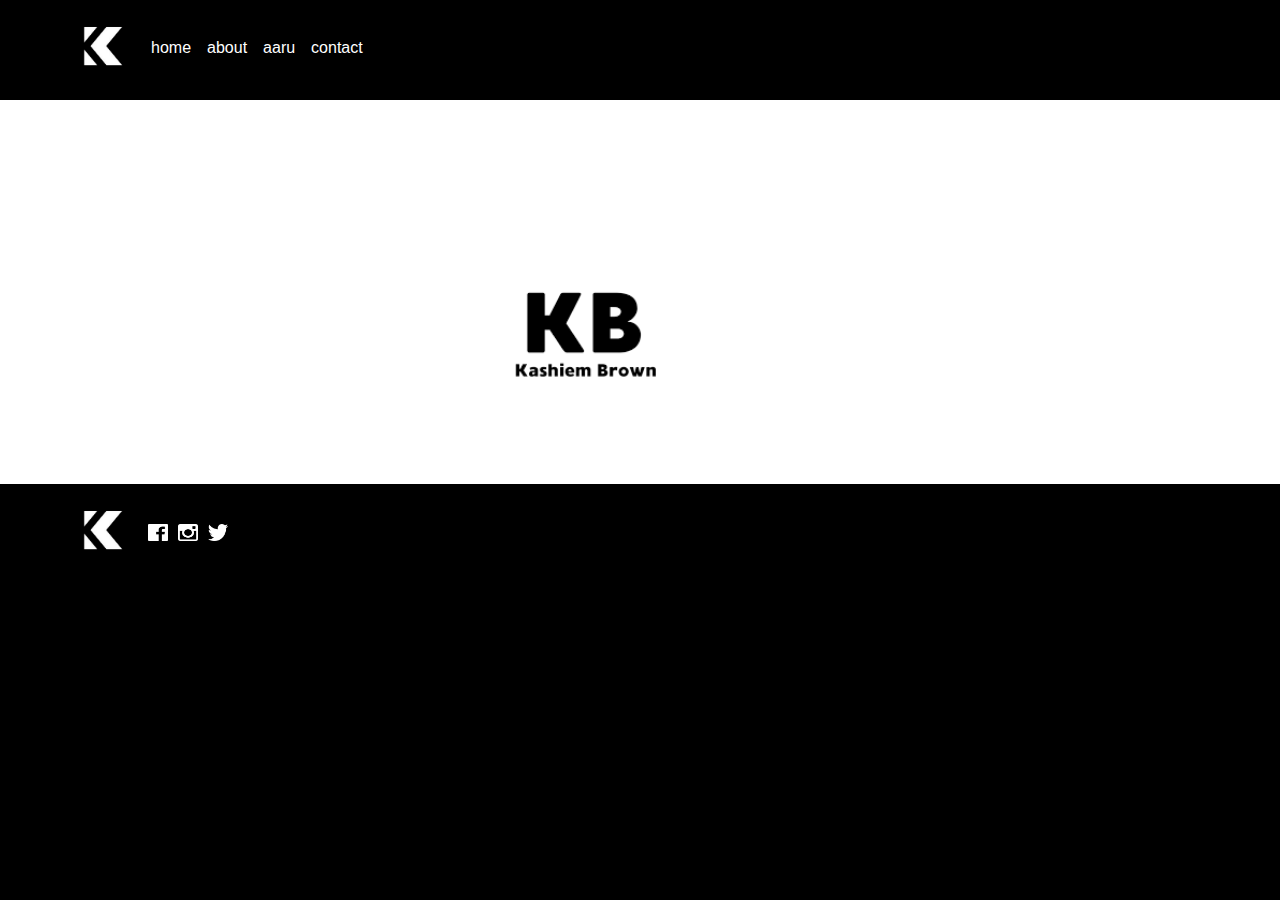
<file: pages/about.html>
<!DOCTYPE html>
<html>
	<head>
		<meta name="viewport" content="width=device-width,
			initial-scale=1, shrink-to-fit=no" />
			<link rel="stylesheet"
			href="https://maxcdn.bootstrapcdn.com/bootstrap/4.0.0-beta/css/boots
			trap.min.css" />
			<link rel="stylesheet" type="text/css" href="../css/styles.css">
		<title>
			KPortfolio
		</title>
	</head>
	
	
	<header class="navbar navbar-expand navbar-dark flex-column flex-md-row bd-navbar">

			<img class="logok" src="../assets/logok.png" id="top"></a>
			  <div class="navbar-nav-scroll">
				
				<ul class="navbar-nav bd-navbar-nav flex-row">

				  <li class="nav-item">
					<a class="nav-link active" href="../index.html"><h6>home</h6></a>
				  </li>

				  <li class="nav-item">
					<a class="nav-link active" href="about.html"><h6>about</h6></a>
				  </li>
				  
				  <li class="nav-item">
					<a class="nav-link active" href="aaru/aaru.html"><h6>aaru</h6></a>
				  </li>
				  
				  <li class="nav-item">
					<a class="nav-link active" href="contact.html"><h6>contact</h6></a>
				  </li>
				</ul>  
				
			  </div>
			  

	</header>
	
	<body>

		<div class="container-fluid white">
			<div class="row space"></div>
			<div class="row">
				<div style="margin: auto;"><img class="placeholder" src="../assets/kb.png"></div>
				<div class="col-1"></div>
			</div>
		</div>
	</body>
	
	<div style="clear:both;"></div>

	<footer class="navbar navbar-expand navbar-dark flex-column flex-md-row bd-navbar">
			
			<a href="#top"><img class="logok" src="../assets/logok.png"></a>
			 <div class="navbar-nav-scroll">
				
				<ul class="navbar-nav bd-navbar-nav flex-row">

				 	<li class="nav-item2">
						<a href="https://facebook.com/bigmaninthecity/"><img class="socialbutton" src="../assets/facebook.png"></a>
					</li>
					
					<li class="nav-item2">
					  <a href="https://www.instagram.com/bigmaninthecity/"><img class="socialbutton" src="../assets/instagram.png"></a>
					</li>
					  
					<li class="nav-item2">
					  <a href="https://twitter.com/bigmaninthecity"><img class="socialbutton" src="../assets/twitter.png"></a>
					</li>

				</ul>  
				
			 </div>

	</footer>

	
</html>
</file>
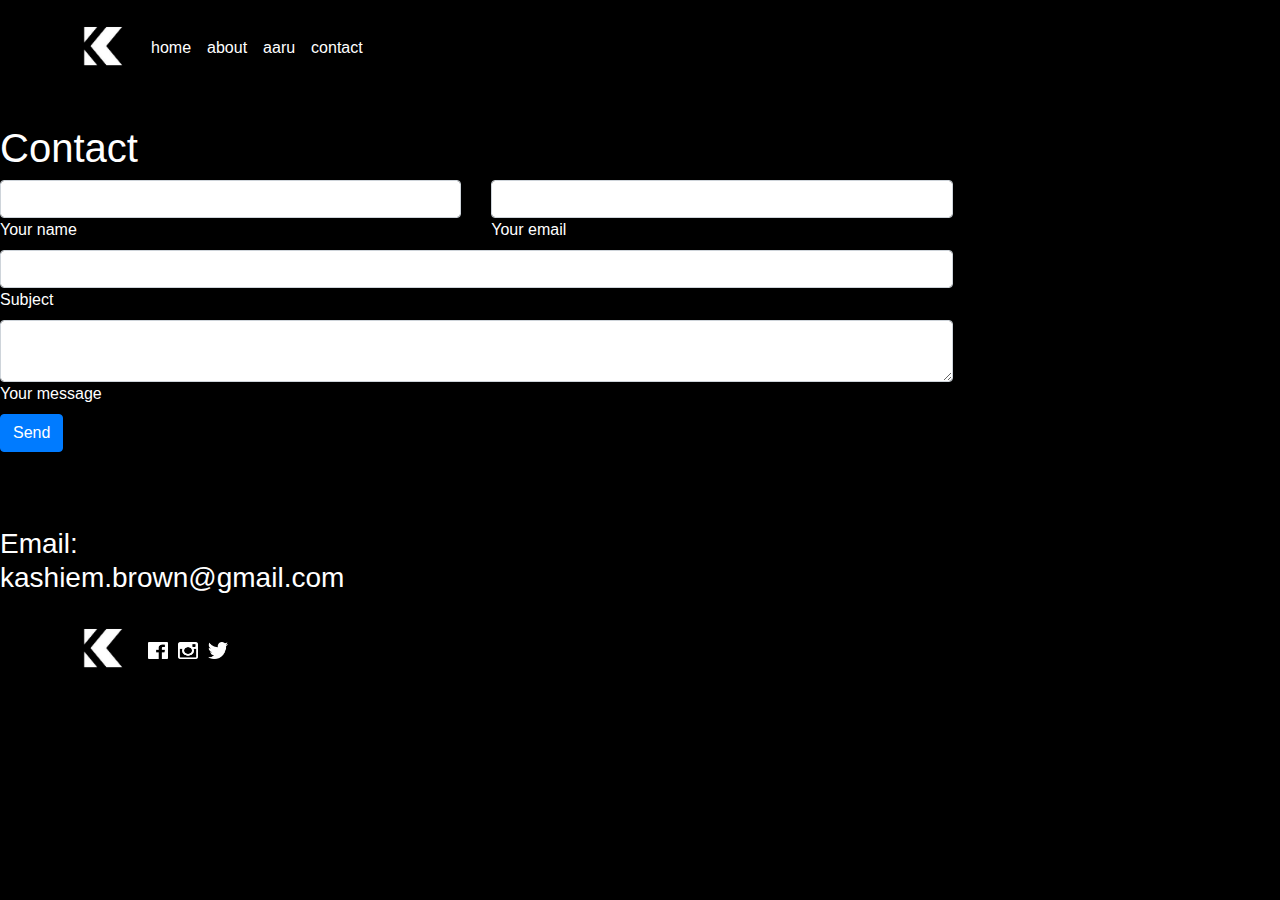
<file: pages/contact.html>
<!DOCTYPE html>
<html>
	<head>
		<meta name="viewport" content="width=device-width,
			initial-scale=1, shrink-to-fit=no" />
			<link rel="stylesheet"
			href="https://maxcdn.bootstrapcdn.com/bootstrap/4.0.0-beta/css/boots
			trap.min.css" />
			<link rel="stylesheet" type="text/css" href="../css/styles.css">
		<title>
			KPortfolio
		</title>
	</head>
	
	
	<header class="navbar navbar-expand navbar-dark flex-column flex-md-row bd-navbar">
				
			<img class="logok" src="../assets/logok.png" id="top"></a>
			  <div class="navbar-nav-scroll">
				
				<ul class="navbar-nav bd-navbar-nav flex-row">

				  <li class="nav-item">
					<a class="nav-link active" href="../index.html"><h6>home</h6></a>
				  </li>

				  <li class="nav-item">
					<a class="nav-link active" href="about.html"><h6>about</h6></a>
				  </li>
				  
				  <li class="nav-item">
					<a class="nav-link active" href="aaru/aaru.html"><h6>aaru</h6></a>
				  </li>
				  
				  <li class="nav-item">
					<a class="nav-link active" href="contact.html"><h6>contact</h6></a>
				  </li>
				</ul>  
				
			  </div>
			  

	</header>
	
	<body>

	<section class="section">

    <!--Section heading-->
    <h2 style="text-decoration:none;color:#FFFFFF" class="section-heading h1 pt-4">Contact</h2>
    <!--Section description-->
   

    <div style="text-decoration:none;color:#FFFFFF" class="row">

        <!--Grid column-->
        <div class="col-md-8 col-xl-9">
            <form id="contact-form" name="contact-form" action="mail.php" method="POST">

                <!--Grid row-->
                <div class="row">

                    <!--Grid column-->
                    <div class="col-md-6">
                        <div class="md-form">
                            <input type="text" id="name" name="name" class="form-control">
                            <label for="name" class="">Your name</label>
                        </div>
                    </div>
                    <!--Grid column-->

                    <!--Grid column-->
                    <div class="col-md-6">
                        <div class="md-form">
                            <input type="text" id="email" name="email" class="form-control">
                            <label for="email" class="">Your email</label>
                        </div>
                    </div>
                    <!--Grid column-->

                </div>
                <!--Grid row-->

                <!--Grid row-->
                <div class="row">
                    <div class="col-md-12">
                        <div class="md-form">
                            <input type="text" id="subject" name="subject" class="form-control">
                            <label for="subject" class="">Subject</label>
                        </div>
                    </div>
                </div>
                <!--Grid row-->

                <!--Grid row-->
                <div class="row">

                    <!--Grid column-->
                    <div class="col-md-12">

                        <div class="md-form">
                            <textarea type="text" id="message" name="message" rows="2" class="form-control md-textarea"></textarea>
                            <label for="message">Your message</label>
                        </div>

                    </div>
                </div>
                <!--Grid row-->

            </form>

            <div class="center-on-small-only">
                <a class="btn btn-primary" onclick="document.getElementById('contact-form').submit();">Send</a>
            </div>
            <div class="status"></div>
        </div>
        <!--Grid column-->

        <!--Grid column-->
        <div class="row space" ></div>

        <div class="col-md-4 col-xl-3">

           
                    <h3>Email: kashiem.brown@gmail.com</h3>
                
            
        </div>
        <!--Grid column-->

    </div>

</section>
<!--Section: Contact v.2-->
	</body>
	
		<footer class=".container navbar navbar-expand navbar-dark flex-column flex-md-row bd-navbar">
			
			<a href="#top"><img class="logok" src="../assets/logok.png"></a>
			 <div class="navbar-nav-scroll">
				
				<ul class="navbar-nav bd-navbar-nav flex-row">

				 	<li class="nav-item2">
						<a href="https://facebook.com/bigmaninthecity/"><img class="socialbutton" src="../assets/facebook.png"></a>
					</li>
					
					<li class="nav-item2">
					  <a href="https://www.instagram.com/bigmaninthecity/"><img class="socialbutton" src="../assets/instagram.png"></a>
					</li>
					  
					<li class="nav-item2">
					  <a href="https://twitter.com/bigmaninthecity"><img class="socialbutton" src="../assets/twitter.png"></a>
					</li>

				</ul>  
				
			  </div>

		</footer>

	
</html>
</file>
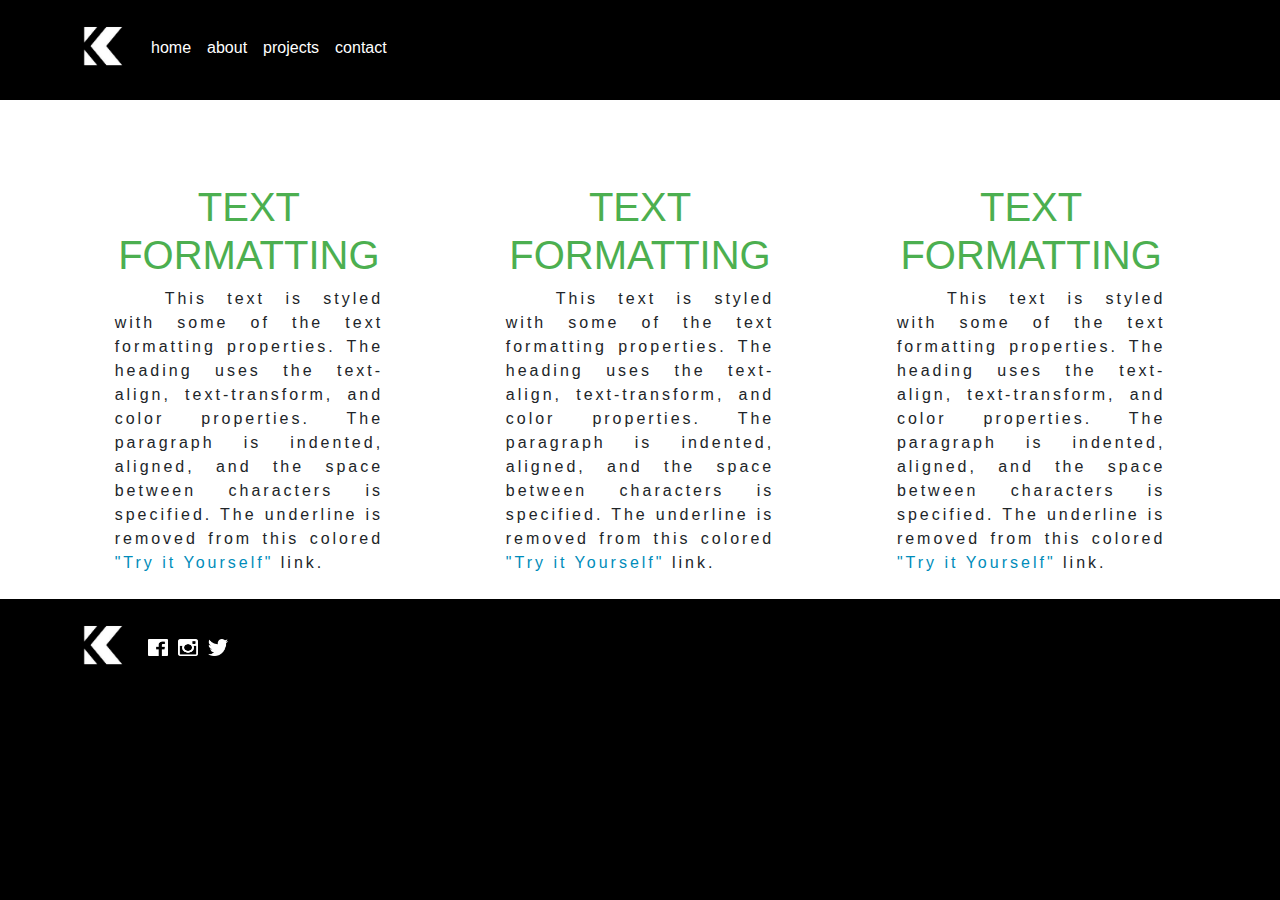
<file: pages/projects.html>
<!DOCTYPE html>
<html>
	<head>
		<meta name="viewport" content="width=device-width,
			initial-scale=1, shrink-to-fit=no" />
			<link rel="stylesheet"
			href="https://maxcdn.bootstrapcdn.com/bootstrap/4.0.0-beta/css/boots
			trap.min.css" />
			<link rel="stylesheet" type="text/css" href="../css/styles.css">
		<title>
			KPortfolio
		</title>
	</head>
	
	
	<header class="navbar navbar-expand navbar-dark flex-column flex-md-row bd-navbar">
				
			<img class="logok" src="../assets/logok.png" id="top"></a>
			  <div class="navbar-nav-scroll">
				
				<ul class="navbar-nav bd-navbar-nav flex-row">

				  <li class="nav-item">
					<a class="nav-link active" href="../index.html"><h6>home</h6></a>
				  </li>

				  <li class="nav-item">
					<a class="nav-link active" href="about.html"><h6>about</h6></a>
				  </li>
				  
				  <li class="nav-item">
					<a class="nav-link active" href="projects.html"><h6>projects</h6></a>
				  </li>
				  
				  <li class="nav-item">
					<a class="nav-link active" href="contact.html"><h6>contact</h6></a>
				  </li>
				</ul>  
				
			  </div>
			  

	</header>
	
	<body>

		<div class="container-fluid white">
			<div>
					<div class="row space"></div>
					<div class="row">
						<div class="col-1"></div>
						<div class="col" style="margin: auto;border:0px solid gray;padding:8px;">
								<h1 style="text-align:center;text-transform:uppercase;color:#4CAF50;">text formatting</h1>
								<p style="text-indent:50px;text-align:justify;letter-spacing:3px;">
									This text is styled with some of the text formatting properties. The heading uses the text-align, text-transform, and color properties. The paragraph is indented, aligned, and the space between characters is specified. The underline is removed from this colored 
									<a style="text-decoration:none;color:#008CBA;" target="_blank" href="tryit.asp?filename=trycss_text">&quot;Try it Yourself&quot;</a> link.
								</p>
						</div>

						<div class="col-1"></div>

						<div class="col" style="margin: auto;border:0px solid gray;padding:8px;">
								<h1 style="text-align:center;text-transform:uppercase;color:#4CAF50;">text formatting</h1>
								<p style="text-indent:50px;text-align:justify;letter-spacing:3px;">
									This text is styled with some of the text formatting properties. The heading uses the text-align, text-transform, and color properties. The paragraph is indented, aligned, and the space between characters is specified. The underline is removed from this colored 
									<a style="text-decoration:none;color:#008CBA;" target="_blank" href="tryit.asp?filename=trycss_text">&quot;Try it Yourself&quot;</a> link.
								</p>
						</div>
						
						<div class="col-1"></div>

						<div class="col" style="margin: auto;border:0px solid gray;padding:8px;">
								<h1 style="text-align:center;text-transform:uppercase;color:#4CAF50;">text formatting</h1>
								<p style="text-indent:50px;text-align:justify;letter-spacing:3px;">
									This text is styled with some of the text formatting properties. The heading uses the text-align, text-transform, and color properties. The paragraph is indented, aligned, and the space between characters is specified. The underline is removed from this colored 
									<a style="text-decoration:none;color:#008CBA;" target="_blank" href="tryit.asp?filename=trycss_text">&quot;Try it Yourself&quot;</a> link.
								</p>
						</div>


						<div class="col-1"></div>
					</div>
			</div>
		</div>
			

	</body>

		<footer class=".container navbar navbar-expand navbar-dark flex-column flex-md-row bd-navbar">
			
			<a href="#top"><img class="logok" src="../assets/logok.png"></a>
			 <div class="navbar-nav-scroll">
				
				<ul class="navbar-nav bd-navbar-nav flex-row">

				 	<li class="nav-item2">
						<a href="https://facebook.com/bigmaninthecity/"><img class="socialbutton" src="../assets/facebook.png"></a>
					</li>
					
					<li class="nav-item2">
					  <a href="https://www.instagram.com/bigmaninthecity/"><img class="socialbutton" src="../assets/instagram.png"></a>
					</li>
					  
					<li class="nav-item2">
					  <a href="https://twitter.com/bigmaninthecity"><img class="socialbutton" src="../assets/twitter.png"></a>
					</li>

				</ul>  
				
			  </div>

		</footer>
</html>
</file>
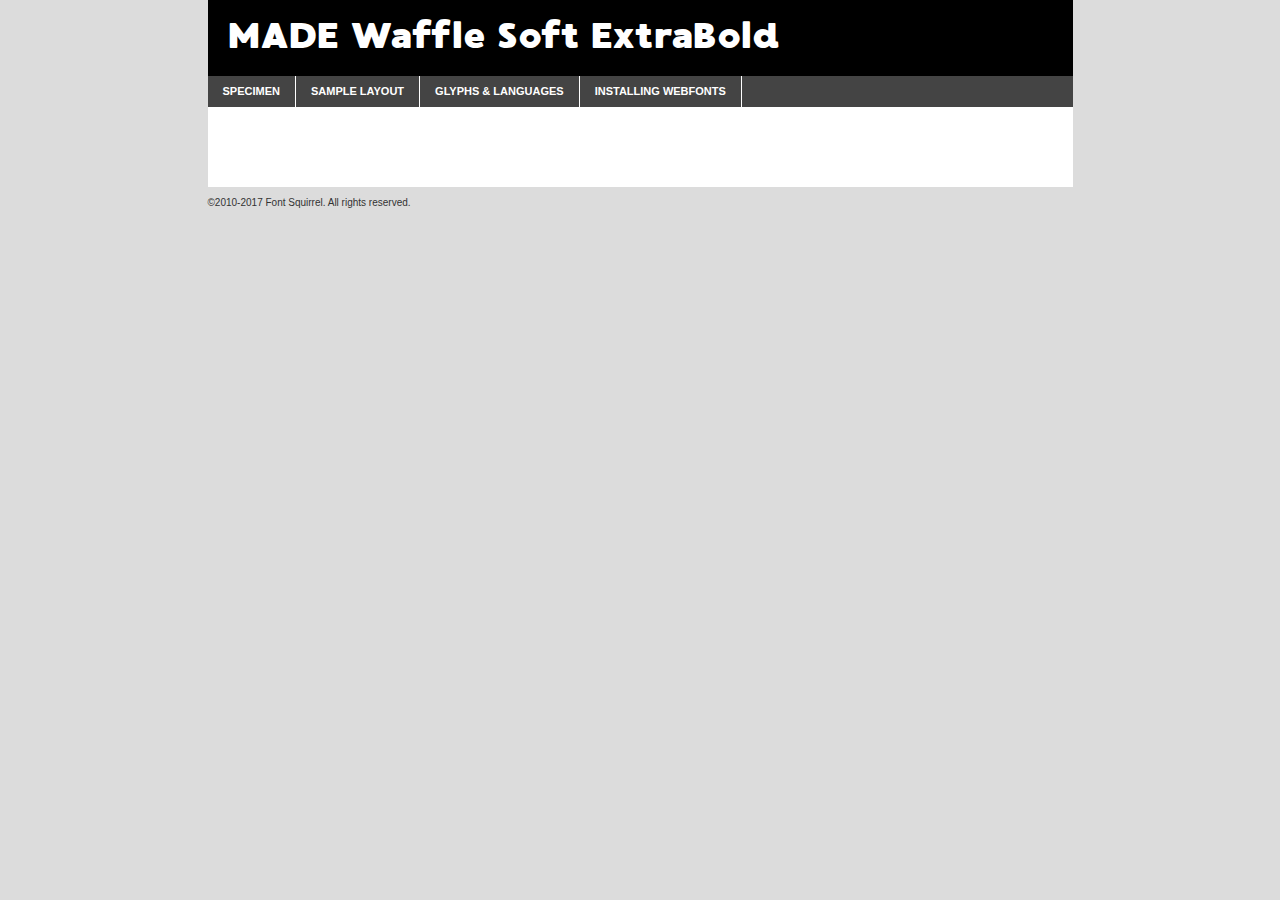
<file: pages/aaru/Fonts/made_waffle_soft-demo.html>
<!DOCTYPE html PUBLIC "-//W3C//DTD XHTML 1.0 Transitional//EN"
	"http://www.w3.org/TR/xhtml1/DTD/xhtml1-transitional.dtd">

<html xmlns="http://www.w3.org/1999/xhtml" xml:lang="en" lang="en">
<head>
	<meta http-equiv="Content-Type" content="text/html; charset=utf-8" />
	<script src="http://ajax.googleapis.com/ajax/libs/jquery/1.7.2/jquery.min.js" type="text/javascript" charset="utf-8"></script>
	<script type="text/javascript">
	(function($){$.fn.easyTabs=function(option){var param=jQuery.extend({fadeSpeed:"fast",defaultContent:1,activeClass:'active'},option);$(this).each(function(){var thisId="#"+this.id;if(param.defaultContent==''){param.defaultContent=1;}
	if(typeof param.defaultContent=="number")
	{var defaultTab=$(thisId+" .tabs li:eq("+(param.defaultContent-1)+") a").attr('href').substr(1);}else{var defaultTab=param.defaultContent;}
	$(thisId+" .tabs li a").each(function(){var tabToHide=$(this).attr('href').substr(1);$("#"+tabToHide).addClass('easytabs-tab-content');});hideAll();changeContent(defaultTab);function hideAll(){$(thisId+" .easytabs-tab-content").hide();}
	function changeContent(tabId){hideAll();$(thisId+" .tabs li").removeClass(param.activeClass);$(thisId+" .tabs li a[href=#"+tabId+"]").closest('li').addClass(param.activeClass);if(param.fadeSpeed!="none")
	{$(thisId+" #"+tabId).fadeIn(param.fadeSpeed);}else{$(thisId+" #"+tabId).show();}}
	$(thisId+" .tabs li").click(function(){var tabId=$(this).find('a').attr('href').substr(1);changeContent(tabId);return false;});});}})(jQuery);
	</script>
	<link rel="stylesheet" href="specimen_files/specimen_stylesheet.css" type="text/css" charset="utf-8" />
	<link rel="stylesheet" href="stylesheet.css" type="text/css" charset="utf-8" />

	<style type="text/css">
					body{
				font-family: 'made_waffle_softextrabold';
							}
		</style>

	<title>MADE Waffle Soft ExtraBold Specimen</title>
	
	
	<script type="text/javascript" charset="utf-8">
		$(document).ready(function() {
			$('#container').easyTabs({defaultContent:1});
		});
	</script>
</head>

<body>
<div id="container">
	<div id="header">
		MADE Waffle Soft ExtraBold	</div>
	<ul class="tabs">
		<li><a href="#specimen">Specimen</a></li>
		<li><a href="#layout">Sample Layout</a></li>
				<li><a href="#glyphs">Glyphs &amp; Languages</a></li>
		<li><a href="#installing">Installing Webfonts</a></li>
		
	</ul>
	
	<div id="main_content">

		
			<div id="specimen">
		
				<div class="section">
					<div class="grid12 firstcol">
						<div class="huge">AaBb</div>
					</div>
				</div>
		
				<div class="section">
					<div class="glyph_range">A&#x200B;B&#x200b;C&#x200b;D&#x200b;E&#x200b;F&#x200b;G&#x200b;H&#x200b;I&#x200b;J&#x200b;K&#x200b;L&#x200b;M&#x200b;N&#x200b;O&#x200b;P&#x200b;Q&#x200b;R&#x200b;S&#x200b;T&#x200b;U&#x200b;V&#x200b;W&#x200b;X&#x200b;Y&#x200b;Z&#x200b;a&#x200b;b&#x200b;c&#x200b;d&#x200b;e&#x200b;f&#x200b;g&#x200b;h&#x200b;i&#x200b;j&#x200b;k&#x200b;l&#x200b;m&#x200b;n&#x200b;o&#x200b;p&#x200b;q&#x200b;r&#x200b;s&#x200b;t&#x200b;u&#x200b;v&#x200b;w&#x200b;x&#x200b;y&#x200b;z&#x200b;1&#x200b;2&#x200b;3&#x200b;4&#x200b;5&#x200b;6&#x200b;7&#x200b;8&#x200b;9&#x200b;0&#x200b;&amp;&#x200b;.&#x200b;,&#x200b;?&#x200b;!&#x200b;&#64;&#x200b;(&#x200b;)&#x200b;#&#x200b;$&#x200b;%&#x200b;*&#x200b;+&#x200b;-&#x200b;=&#x200b;:&#x200b;;</div>
				</div>
				<div class="section">
					<div class="grid12 firstcol">
						<table class="sample_table">
							<tr><td>10</td><td class="size10">abcdefghijklmnopqrstuvwxyzABCDEFGHIJKLMNOPQRSTUVWXYZ0123456789abcdefghijklmnopqrstuvwxyzABCDEFGHIJKLMNOPQRSTUVWXYZ0123456789abcdefghijklmnopqrstuvwxyzABCDEFGHIJKLMNOPQRSTUVWXYZ</td></tr>
							<tr><td>11</td><td class="size11">abcdefghijklmnopqrstuvwxyzABCDEFGHIJKLMNOPQRSTUVWXYZ0123456789abcdefghijklmnopqrstuvwxyzABCDEFGHIJKLMNOPQRSTUVWXYZ0123456789abcdefghijklmnopqrstuvwxyzABCDEFGHIJKLMNOPQRSTUVWXYZ</td></tr>
							<tr><td>12</td><td class="size12">abcdefghijklmnopqrstuvwxyzABCDEFGHIJKLMNOPQRSTUVWXYZ0123456789abcdefghijklmnopqrstuvwxyzABCDEFGHIJKLMNOPQRSTUVWXYZ0123456789abcdefghijklmnopqrstuvwxyzABCDEFGHIJKLMNOPQRSTUVWXYZ</td></tr>
							<tr><td>13</td><td class="size13">abcdefghijklmnopqrstuvwxyzABCDEFGHIJKLMNOPQRSTUVWXYZ0123456789abcdefghijklmnopqrstuvwxyzABCDEFGHIJKLMNOPQRSTUVWXYZ0123456789abcdefghijklmnopqrstuvwxyzABCDEFGHIJKLMNOPQRSTUVWXYZ</td></tr>
							<tr><td>14</td><td class="size14">abcdefghijklmnopqrstuvwxyzABCDEFGHIJKLMNOPQRSTUVWXYZ0123456789abcdefghijklmnopqrstuvwxyzABCDEFGHIJKLMNOPQRSTUVWXYZ0123456789abcdefghijklmnopqrstuvwxyzABCDEFGHIJKLMNOPQRSTUVWXYZ</td></tr>
							<tr><td>16</td><td class="size16">abcdefghijklmnopqrstuvwxyzABCDEFGHIJKLMNOPQRSTUVWXYZ0123456789abcdefghijklmnopqrstuvwxyzABCDEFGHIJKLMNOPQRSTUVWXYZ</td></tr>
							<tr><td>18</td><td class="size18">abcdefghijklmnopqrstuvwxyzABCDEFGHIJKLMNOPQRSTUVWXYZ0123456789abcdefghijklmnopqrstuvwxyzABCDEFGHIJKLMNOPQRSTUVWXYZ</td></tr>
							<tr><td>20</td><td class="size20">abcdefghijklmnopqrstuvwxyzABCDEFGHIJKLMNOPQRSTUVWXYZ0123456789abcdefghijklmnopqrstuvwxyzABCDEFGHIJKLMNOPQRSTUVWXYZ</td></tr>
							<tr><td>24</td><td class="size24">abcdefghijklmnopqrstuvwxyzABCDEFGHIJKLMNOPQRSTUVWXYZ0123456789abcdefghijklmnopqrstuvwxyzABCDEFGHIJKLMNOPQRSTUVWXYZ</td></tr>
							<tr><td>30</td><td class="size30">abcdefghijklmnopqrstuvwxyzABCDEFGHIJKLMNOPQRSTUVWXYZ0123456789abcdefghijklmnopqrstuvwxyzABCDEFGHIJKLMNOPQRSTUVWXYZ</td></tr>
							<tr><td>36</td><td class="size36">abcdefghijklmnopqrstuvwxyzABCDEFGHIJKLMNOPQRSTUVWXYZ0123456789abcdefghijklmnopqrstuvwxyzABCDEFGHIJKLMNOPQRSTUVWXYZ</td></tr>
							<tr><td>48</td><td class="size48">abcdefghijklmnopqrstuvwxyzABCDEFGHIJKLMNOPQRSTUVWXYZ0123456789abcdefghijklmnopqrstuvwxyzABCDEFGHIJKLMNOPQRSTUVWXYZ</td></tr>
							<tr><td>60</td><td class="size60">abcdefghijklmnopqrstuvwxyzABCDEFGHIJKLMNOPQRSTUVWXYZ0123456789abcdefghijklmnopqrstuvwxyzABCDEFGHIJKLMNOPQRSTUVWXYZ</td></tr>
							<tr><td>72</td><td class="size72">abcdefghijklmnopqrstuvwxyzABCDEFGHIJKLMNOPQRSTUVWXYZ0123456789abcdefghijklmnopqrstuvwxyzABCDEFGHIJKLMNOPQRSTUVWXYZ</td></tr>
							<tr><td>90</td><td class="size90">abcdefghijklmnopqrstuvwxyzABCDEFGHIJKLMNOPQRSTUVWXYZ0123456789abcdefghijklmnopqrstuvwxyzABCDEFGHIJKLMNOPQRSTUVWXYZ</td></tr>
						</table>
				
					</div>
			
				</div>
		
		
		
								<div class="section" id="bodycomparison">


										<div id="xheight">
				<div class="fontbody">&#x25FC;&#x25FC;&#x25FC;&#x25FC;&#x25FC;&#x25FC;&#x25FC;&#x25FC;&#x25FC;&#x25FC;&#x25FC;&#x25FC;&#x25FC;&#x25FC;&#x25FC;&#x25FC;&#x25FC;&#x25FC;&#x25FC;&#x25FC;&#x25FC;&#x25FC;&#x25FC;&#x25FC;&#x25FC;&#x25FC;&#x25FC;&#x25FC;&#x25FC;&#x25FC;&#x25FC;&#x25FC;&#x25FC;&#x25FC;&#x25FC;&#x25FC;&#x25FC;&#x25FC;&#x25FC;&#x25FC;&#x25FC;&#x25FC;&#x25FC;&#x25FC;&#x25FC;&#x25FC;&#x25FC;&#x25FC;&#x25FC;&#x25FC;&#x25FC;&#x25FC;&#x25FC;&#x25FC;&#x25FC;&#x25FC;&#x25FC;&#x25FC;&#x25FC;&#x25FC;&#x25FC;&#x25FC;&#x25FC;&#x25FC;&#x25FC;&#x25FC;&#x25FC;&#x25FC;&#x25FC;&#x25FC;&#x25FC;&#x25FC;&#x25FC;&#x25FC;&#x25FC;&#x25FC;&#x25FC;&#x25FC;&#x25FC;&#x25FC;&#x25FC;&#x25FC;&#x25FC;&#x25FC;&#x25FC;&#x25FC;&#x25FC;&#x25FC;&#x25FC;&#x25FC;&#x25FC;&#x25FC;&#x25FC;&#x25FC;&#x25FC;&#x25FC;&#x25FC;&#x25FC;&#x25FC;body</div><div class="arialbody">body</div><div class="verdanabody">body</div><div class="georgiabody">body</div></div>
										<div class="fontbody" style="z-index:1">
											body<span>MADE Waffle Soft ExtraBold</span>
										</div>
										<div class="arialbody" style="z-index:1">
											body<span>Arial</span>
										</div>
										<div class="verdanabody" style="z-index:1">
											body<span>Verdana</span>
										</div>
										<div class="georgiabody" style="z-index:1">
											body<span>Georgia</span>
										</div>



								</div>
		
		
				<div class="section psample psample_row1" id="">
					
					<div class="grid2 firstcol">
						<p class="size10"><span>10.</span>Aenean lacinia bibendum nulla sed consectetur. Fusce dapibus, tellus ac cursus commodo, tortor mauris condimentum nibh, ut fermentum massa justo sit amet risus. Nullam id dolor id nibh ultricies vehicula ut id elit. Cum sociis natoque penatibus et magnis dis parturient montes, nascetur ridiculus mus. Nulla vitae elit libero, a pharetra augue.</p>
			
					</div>
					<div class="grid3">
						<p class="size11"><span>11.</span>Aenean lacinia bibendum nulla sed consectetur. Fusce dapibus, tellus ac cursus commodo, tortor mauris condimentum nibh, ut fermentum massa justo sit amet risus. Nullam id dolor id nibh ultricies vehicula ut id elit. Cum sociis natoque penatibus et magnis dis parturient montes, nascetur ridiculus mus. Nulla vitae elit libero, a pharetra augue.</p>
			
					</div>
					<div class="grid3">
						<p class="size12"><span>12.</span>Aenean lacinia bibendum nulla sed consectetur. Fusce dapibus, tellus ac cursus commodo, tortor mauris condimentum nibh, ut fermentum massa justo sit amet risus. Nullam id dolor id nibh ultricies vehicula ut id elit. Cum sociis natoque penatibus et magnis dis parturient montes, nascetur ridiculus mus. Nulla vitae elit libero, a pharetra augue.</p>
			
					</div>
					<div class="grid4">
						<p class="size13"><span>13.</span>Aenean lacinia bibendum nulla sed consectetur. Fusce dapibus, tellus ac cursus commodo, tortor mauris condimentum nibh, ut fermentum massa justo sit amet risus. Nullam id dolor id nibh ultricies vehicula ut id elit. Cum sociis natoque penatibus et magnis dis parturient montes, nascetur ridiculus mus. Nulla vitae elit libero, a pharetra augue.</p>
			
					</div>
					<div class="white_blend"></div>
					
				</div>
				<div class="section psample psample_row2" id="">
					<div class="grid3 firstcol">
						<p class="size14"><span>14.</span>Aenean lacinia bibendum nulla sed consectetur. Fusce dapibus, tellus ac cursus commodo, tortor mauris condimentum nibh, ut fermentum massa justo sit amet risus. Nullam id dolor id nibh ultricies vehicula ut id elit. Cum sociis natoque penatibus et magnis dis parturient montes, nascetur ridiculus mus. Nulla vitae elit libero, a pharetra augue.</p>
			
					</div>
					<div class="grid4">
						<p class="size16"><span>16.</span>Aenean lacinia bibendum nulla sed consectetur. Fusce dapibus, tellus ac cursus commodo, tortor mauris condimentum nibh, ut fermentum massa justo sit amet risus. Nullam id dolor id nibh ultricies vehicula ut id elit. Cum sociis natoque penatibus et magnis dis parturient montes, nascetur ridiculus mus. Nulla vitae elit libero, a pharetra augue.</p>
			
					</div>
					<div class="grid5">
						<p class="size18"><span>18.</span>Aenean lacinia bibendum nulla sed consectetur. Fusce dapibus, tellus ac cursus commodo, tortor mauris condimentum nibh, ut fermentum massa justo sit amet risus. Nullam id dolor id nibh ultricies vehicula ut id elit. Cum sociis natoque penatibus et magnis dis parturient montes, nascetur ridiculus mus. Nulla vitae elit libero, a pharetra augue.</p>
			
					</div>

					<div class="white_blend"></div>

				</div>
				
				<div class="section psample psample_row3" id="">
					<div class="grid5 firstcol">
						<p class="size20"><span>20.</span>Aenean lacinia bibendum nulla sed consectetur. Fusce dapibus, tellus ac cursus commodo, tortor mauris condimentum nibh, ut fermentum massa justo sit amet risus. Nullam id dolor id nibh ultricies vehicula ut id elit. Cum sociis natoque penatibus et magnis dis parturient montes, nascetur ridiculus mus. Nulla vitae elit libero, a pharetra augue.</p>
					</div>
					<div class="grid7">
						<p class="size24"><span>24.</span>Aenean lacinia bibendum nulla sed consectetur. Fusce dapibus, tellus ac cursus commodo, tortor mauris condimentum nibh, ut fermentum massa justo sit amet risus. Nullam id dolor id nibh ultricies vehicula ut id elit. Cum sociis natoque penatibus et magnis dis parturient montes, nascetur ridiculus mus. Nulla vitae elit libero, a pharetra augue.</p>
					</div>
					
					<div class="white_blend"></div>
					
				</div>
				
				<div class="section psample psample_row4" id="">
					<div class="grid12 firstcol">
						<p class="size30"><span>30.</span>Aenean lacinia bibendum nulla sed consectetur. Fusce dapibus, tellus ac cursus commodo, tortor mauris condimentum nibh, ut fermentum massa justo sit amet risus. Nullam id dolor id nibh ultricies vehicula ut id elit. Cum sociis natoque penatibus et magnis dis parturient montes, nascetur ridiculus mus. Nulla vitae elit libero, a pharetra augue.</p>
					</div>
					<div class="white_blend"></div>
					
				</div>
				
				
				
				<div class="section psample psample_row1 fullreverse">
					<div class="grid2 firstcol">
						<p class="size10"><span>10.</span>Aenean lacinia bibendum nulla sed consectetur. Fusce dapibus, tellus ac cursus commodo, tortor mauris condimentum nibh, ut fermentum massa justo sit amet risus. Nullam id dolor id nibh ultricies vehicula ut id elit. Cum sociis natoque penatibus et magnis dis parturient montes, nascetur ridiculus mus. Nulla vitae elit libero, a pharetra augue.</p>
			
					</div>
					<div class="grid3">
						<p class="size11"><span>11.</span>Aenean lacinia bibendum nulla sed consectetur. Fusce dapibus, tellus ac cursus commodo, tortor mauris condimentum nibh, ut fermentum massa justo sit amet risus. Nullam id dolor id nibh ultricies vehicula ut id elit. Cum sociis natoque penatibus et magnis dis parturient montes, nascetur ridiculus mus. Nulla vitae elit libero, a pharetra augue.</p>
			
					</div>
					<div class="grid3">
						<p class="size12"><span>12.</span>Aenean lacinia bibendum nulla sed consectetur. Fusce dapibus, tellus ac cursus commodo, tortor mauris condimentum nibh, ut fermentum massa justo sit amet risus. Nullam id dolor id nibh ultricies vehicula ut id elit. Cum sociis natoque penatibus et magnis dis parturient montes, nascetur ridiculus mus. Nulla vitae elit libero, a pharetra augue.</p>
			
					</div>
					<div class="grid4">
						<p class="size13"><span>13.</span>Aenean lacinia bibendum nulla sed consectetur. Fusce dapibus, tellus ac cursus commodo, tortor mauris condimentum nibh, ut fermentum massa justo sit amet risus. Nullam id dolor id nibh ultricies vehicula ut id elit. Cum sociis natoque penatibus et magnis dis parturient montes, nascetur ridiculus mus. Nulla vitae elit libero, a pharetra augue.</p>
			
					</div>
					<div class="black_blend"></div>
					
				</div>
				
				<div class="section psample psample_row2 fullreverse">
					<div class="grid3 firstcol">
						<p class="size14"><span>14.</span>Aenean lacinia bibendum nulla sed consectetur. Fusce dapibus, tellus ac cursus commodo, tortor mauris condimentum nibh, ut fermentum massa justo sit amet risus. Nullam id dolor id nibh ultricies vehicula ut id elit. Cum sociis natoque penatibus et magnis dis parturient montes, nascetur ridiculus mus. Nulla vitae elit libero, a pharetra augue.</p>
			
					</div>
					<div class="grid4">
						<p class="size16"><span>16.</span>Aenean lacinia bibendum nulla sed consectetur. Fusce dapibus, tellus ac cursus commodo, tortor mauris condimentum nibh, ut fermentum massa justo sit amet risus. Nullam id dolor id nibh ultricies vehicula ut id elit. Cum sociis natoque penatibus et magnis dis parturient montes, nascetur ridiculus mus. Nulla vitae elit libero, a pharetra augue.</p>
			
					</div>
					<div class="grid5">
						<p class="size18"><span>18.</span>Aenean lacinia bibendum nulla sed consectetur. Fusce dapibus, tellus ac cursus commodo, tortor mauris condimentum nibh, ut fermentum massa justo sit amet risus. Nullam id dolor id nibh ultricies vehicula ut id elit. Cum sociis natoque penatibus et magnis dis parturient montes, nascetur ridiculus mus. Nulla vitae elit libero, a pharetra augue.</p>
			
					</div>
					<div class="black_blend"></div>

				</div>
				
				<div class="section psample fullreverse psample_row3" id="">
					<div class="grid5 firstcol">
						<p class="size20"><span>20.</span>Aenean lacinia bibendum nulla sed consectetur. Fusce dapibus, tellus ac cursus commodo, tortor mauris condimentum nibh, ut fermentum massa justo sit amet risus. Nullam id dolor id nibh ultricies vehicula ut id elit. Cum sociis natoque penatibus et magnis dis parturient montes, nascetur ridiculus mus. Nulla vitae elit libero, a pharetra augue.</p>
					</div>
					<div class="grid7">
						<p class="size24"><span>24.</span>Aenean lacinia bibendum nulla sed consectetur. Fusce dapibus, tellus ac cursus commodo, tortor mauris condimentum nibh, ut fermentum massa justo sit amet risus. Nullam id dolor id nibh ultricies vehicula ut id elit. Cum sociis natoque penatibus et magnis dis parturient montes, nascetur ridiculus mus. Nulla vitae elit libero, a pharetra augue.</p>
					</div>
					
					<div class="black_blend"></div>
					
				</div>
				
				<div class="section psample fullreverse psample_row4" id="" style="border-bottom: 20px #000 solid;">
					<div class="grid12 firstcol">
						<p class="size30"><span>30.</span>Aenean lacinia bibendum nulla sed consectetur. Fusce dapibus, tellus ac cursus commodo, tortor mauris condimentum nibh, ut fermentum massa justo sit amet risus. Nullam id dolor id nibh ultricies vehicula ut id elit. Cum sociis natoque penatibus et magnis dis parturient montes, nascetur ridiculus mus. Nulla vitae elit libero, a pharetra augue.</p>
					</div>
					<div class="black_blend"></div>
					
				</div>
				
				
				
				
			</div>
			
			<div id="layout">
				
				<div class="section">
					
					<div class="grid12 firstcol">
						<h1>Lorem Ipsum Dolor</h1>
						<h2>Etiam porta sem malesuada magna mollis euismod</h2>
						
						<p class="byline">By <a href="#link">Aenean Lacinia</a></p>
					</div>
				</div>
				<div class="section">
					<div class="grid8 firstcol">
						<p class="large">Donec sed odio dui. Morbi leo risus, porta ac consectetur ac, vestibulum at eros. Fusce dapibus, tellus ac cursus commodo, tortor mauris condimentum nibh, ut fermentum massa justo sit amet risus. </p>

						
						<h3>Pellentesque ornare sem</h3>

						<p>Maecenas sed diam eget risus varius blandit sit amet non magna. Maecenas faucibus mollis interdum. Donec ullamcorper nulla non metus auctor fringilla. Nullam id dolor id nibh ultricies vehicula ut id elit. Nullam id dolor id nibh ultricies vehicula ut id elit. </p>

						<p>Aenean eu leo quam. Pellentesque ornare sem lacinia quam venenatis vestibulum. Lorem ipsum dolor sit amet, consectetur adipiscing elit. Cum sociis natoque penatibus et magnis dis parturient montes, nascetur ridiculus mus. </p>

						<p>Nulla vitae elit libero, a pharetra augue. Praesent commodo cursus magna, vel scelerisque nisl consectetur et. Aenean lacinia bibendum nulla sed consectetur. </p>

						<p>Nullam quis risus eget urna mollis ornare vel eu leo. Nullam quis risus eget urna mollis ornare vel eu leo. Maecenas sed diam eget risus varius blandit sit amet non magna. Donec ullamcorper nulla non metus auctor fringilla. </p>

						<h3>Cras mattis consectetur</h3>

						<p>Aenean eu leo quam. Pellentesque ornare sem lacinia quam venenatis vestibulum. Aenean lacinia bibendum nulla sed consectetur. Integer posuere erat a ante venenatis dapibus posuere velit aliquet. Cras mattis consectetur purus sit amet fermentum. </p>

						<p>Nullam id dolor id nibh ultricies vehicula ut id elit. Nullam quis risus eget urna mollis ornare vel eu leo. Cras mattis consectetur purus sit amet fermentum.</p>
					</div>
					
					<div class="grid4 sidebar">
						
						<div class="box reverse">
							<p class="last">Nullam quis risus eget urna mollis ornare vel eu leo. Donec ullamcorper nulla non metus auctor fringilla. Cras mattis consectetur purus sit amet fermentum. Sed posuere consectetur est at lobortis. Lorem ipsum dolor sit amet, consectetur adipiscing elit. </p>
						</div>
						
						<p class="caption">Maecenas sed diam eget risus varius.</p>

						<p>Vestibulum id ligula porta felis euismod semper. Integer posuere erat a ante venenatis dapibus posuere velit aliquet. Vestibulum id ligula porta felis euismod semper. Sed posuere consectetur est at lobortis. Maecenas sed diam eget risus varius blandit sit amet non magna. Fusce dapibus, tellus ac cursus commodo, tortor mauris condimentum nibh, ut fermentum massa justo sit amet risus. </p>

					

						<p>Duis mollis, est non commodo luctus, nisi erat porttitor ligula, eget lacinia odio sem nec elit. Aenean lacinia bibendum nulla sed consectetur. Vivamus sagittis lacus vel augue laoreet rutrum faucibus dolor auctor. Aenean lacinia bibendum nulla sed consectetur. Nullam quis risus eget urna mollis ornare vel eu leo. </p>

						<p>Praesent commodo cursus magna, vel scelerisque nisl consectetur et. Donec ullamcorper nulla non metus auctor fringilla. Maecenas faucibus mollis interdum. Fusce dapibus, tellus ac cursus commodo, tortor mauris condimentum nibh, ut fermentum massa justo sit amet risus. </p>

					</div>
				</div>
				
			</div>


			



		<div id="glyphs">
			<div class="section">
				<div class="grid12 firstcol">
			
				<h1>Language Support</h1>
				<p>The subset of MADE Waffle Soft ExtraBold in this kit supports the following languages:<br />
			
					Albanian, Basque, Breton, Chamorro, Danish, Dutch, English, Faroese, Finnish, French, Frisian, Galician, German, Icelandic, Italian, Malagasy, Norwegian, Portuguese, Alsatian, Arapaho, Arrernte, Aymara, Bislama, Cebuano, Corsican, Fijian, French_creole, Genoese, Gilbertese, Greenlandic, Haitian_creole, Hiligaynon, Hmong, Hopi, Ibanag, Iloko_ilokano, Indonesian, Interglossa_glosa, Interlingua, Irish_gaelic, Jerriais, Lojban, Lombard, Luxembourgeois, Manx, Mohawk, Norfolk_pitcairnese, Occitan, Oromo, Pangasinan, Papiamento, Piedmontese, Potawatomi, Rhaeto-romance, Romansh, Rotokas, Sami_lule, Samoan, Sardinian, Scots_gaelic, Seychelles_creole, Shona, Sicilian, Somali, Southern_ndebele, Swahili, Swati_swazi, Tagalog_filipino_pilipino, Tetum, Tok_pisin, Uyghur_latinized, Volapuk, Walloon, Warlpiri, Xhosa, Yapese, Zulu, Latinbasic, Ubasic, Demo				</p>
				<h1>Glyph Chart</h1>
				<p>The subset of MADE Waffle Soft ExtraBold in this kit includes all the glyphs listed below. Unicode entities are included above each glyph to help you insert individual characters into your layout.</p>
				<div id="glyph_chart">
			
																														 <div><p>&amp;#32;</p>&#32;</div>
																				 <div><p>&amp;#33;</p>&#33;</div>
																				 <div><p>&amp;#34;</p>&#34;</div>
																				 <div><p>&amp;#35;</p>&#35;</div>
																				 <div><p>&amp;#36;</p>&#36;</div>
																				 <div><p>&amp;#37;</p>&#37;</div>
																				 <div><p>&amp;#38;</p>&#38;</div>
																				 <div><p>&amp;#39;</p>&#39;</div>
																				 <div><p>&amp;#40;</p>&#40;</div>
																				 <div><p>&amp;#41;</p>&#41;</div>
																				 <div><p>&amp;#42;</p>&#42;</div>
																				 <div><p>&amp;#43;</p>&#43;</div>
																				 <div><p>&amp;#44;</p>&#44;</div>
																				 <div><p>&amp;#45;</p>&#45;</div>
																				 <div><p>&amp;#46;</p>&#46;</div>
																				 <div><p>&amp;#47;</p>&#47;</div>
																				 <div><p>&amp;#48;</p>&#48;</div>
																				 <div><p>&amp;#49;</p>&#49;</div>
																				 <div><p>&amp;#50;</p>&#50;</div>
																				 <div><p>&amp;#51;</p>&#51;</div>
																				 <div><p>&amp;#52;</p>&#52;</div>
																				 <div><p>&amp;#53;</p>&#53;</div>
																				 <div><p>&amp;#54;</p>&#54;</div>
																				 <div><p>&amp;#55;</p>&#55;</div>
																				 <div><p>&amp;#56;</p>&#56;</div>
																				 <div><p>&amp;#57;</p>&#57;</div>
																				 <div><p>&amp;#58;</p>&#58;</div>
																				 <div><p>&amp;#59;</p>&#59;</div>
																				 <div><p>&amp;#60;</p>&#60;</div>
																				 <div><p>&amp;#61;</p>&#61;</div>
																				 <div><p>&amp;#62;</p>&#62;</div>
																				 <div><p>&amp;#63;</p>&#63;</div>
																				 <div><p>&amp;#64;</p>&#64;</div>
																				 <div><p>&amp;#65;</p>&#65;</div>
																				 <div><p>&amp;#66;</p>&#66;</div>
																				 <div><p>&amp;#67;</p>&#67;</div>
																				 <div><p>&amp;#68;</p>&#68;</div>
																				 <div><p>&amp;#69;</p>&#69;</div>
																				 <div><p>&amp;#70;</p>&#70;</div>
																				 <div><p>&amp;#71;</p>&#71;</div>
																				 <div><p>&amp;#72;</p>&#72;</div>
																				 <div><p>&amp;#73;</p>&#73;</div>
																				 <div><p>&amp;#74;</p>&#74;</div>
																				 <div><p>&amp;#75;</p>&#75;</div>
																				 <div><p>&amp;#76;</p>&#76;</div>
																				 <div><p>&amp;#77;</p>&#77;</div>
																				 <div><p>&amp;#78;</p>&#78;</div>
																				 <div><p>&amp;#79;</p>&#79;</div>
																				 <div><p>&amp;#80;</p>&#80;</div>
																				 <div><p>&amp;#81;</p>&#81;</div>
																				 <div><p>&amp;#82;</p>&#82;</div>
																				 <div><p>&amp;#83;</p>&#83;</div>
																				 <div><p>&amp;#84;</p>&#84;</div>
																				 <div><p>&amp;#85;</p>&#85;</div>
																				 <div><p>&amp;#86;</p>&#86;</div>
																				 <div><p>&amp;#87;</p>&#87;</div>
																				 <div><p>&amp;#88;</p>&#88;</div>
																				 <div><p>&amp;#89;</p>&#89;</div>
																				 <div><p>&amp;#90;</p>&#90;</div>
																				 <div><p>&amp;#91;</p>&#91;</div>
																				 <div><p>&amp;#92;</p>&#92;</div>
																				 <div><p>&amp;#93;</p>&#93;</div>
																				 <div><p>&amp;#94;</p>&#94;</div>
																				 <div><p>&amp;#95;</p>&#95;</div>
																				 <div><p>&amp;#96;</p>&#96;</div>
																				 <div><p>&amp;#97;</p>&#97;</div>
																				 <div><p>&amp;#98;</p>&#98;</div>
																				 <div><p>&amp;#99;</p>&#99;</div>
																				 <div><p>&amp;#100;</p>&#100;</div>
																				 <div><p>&amp;#101;</p>&#101;</div>
																				 <div><p>&amp;#102;</p>&#102;</div>
																				 <div><p>&amp;#103;</p>&#103;</div>
																				 <div><p>&amp;#104;</p>&#104;</div>
																				 <div><p>&amp;#105;</p>&#105;</div>
																				 <div><p>&amp;#106;</p>&#106;</div>
																				 <div><p>&amp;#107;</p>&#107;</div>
																				 <div><p>&amp;#108;</p>&#108;</div>
																				 <div><p>&amp;#109;</p>&#109;</div>
																				 <div><p>&amp;#110;</p>&#110;</div>
																				 <div><p>&amp;#111;</p>&#111;</div>
																				 <div><p>&amp;#112;</p>&#112;</div>
																				 <div><p>&amp;#113;</p>&#113;</div>
																				 <div><p>&amp;#114;</p>&#114;</div>
																				 <div><p>&amp;#115;</p>&#115;</div>
																				 <div><p>&amp;#116;</p>&#116;</div>
																				 <div><p>&amp;#117;</p>&#117;</div>
																				 <div><p>&amp;#118;</p>&#118;</div>
																				 <div><p>&amp;#119;</p>&#119;</div>
																				 <div><p>&amp;#120;</p>&#120;</div>
																				 <div><p>&amp;#121;</p>&#121;</div>
																				 <div><p>&amp;#122;</p>&#122;</div>
																				 <div><p>&amp;#123;</p>&#123;</div>
																				 <div><p>&amp;#124;</p>&#124;</div>
																				 <div><p>&amp;#125;</p>&#125;</div>
																				 <div><p>&amp;#126;</p>&#126;</div>
																				 <div><p>&amp;#160;</p>&#160;</div>
																				 <div><p>&amp;#162;</p>&#162;</div>
																				 <div><p>&amp;#163;</p>&#163;</div>
																				 <div><p>&amp;#164;</p>&#164;</div>
																				 <div><p>&amp;#165;</p>&#165;</div>
																				 <div><p>&amp;#166;</p>&#166;</div>
																				 <div><p>&amp;#167;</p>&#167;</div>
																				 <div><p>&amp;#168;</p>&#168;</div>
																				 <div><p>&amp;#171;</p>&#171;</div>
																				 <div><p>&amp;#173;</p>&#173;</div>
																				 <div><p>&amp;#175;</p>&#175;</div>
																				 <div><p>&amp;#176;</p>&#176;</div>
																				 <div><p>&amp;#177;</p>&#177;</div>
																				 <div><p>&amp;#180;</p>&#180;</div>
																				 <div><p>&amp;#184;</p>&#184;</div>
																				 <div><p>&amp;#187;</p>&#187;</div>
																				 <div><p>&amp;#192;</p>&#192;</div>
																				 <div><p>&amp;#193;</p>&#193;</div>
																				 <div><p>&amp;#194;</p>&#194;</div>
																				 <div><p>&amp;#195;</p>&#195;</div>
																				 <div><p>&amp;#196;</p>&#196;</div>
																				 <div><p>&amp;#197;</p>&#197;</div>
																				 <div><p>&amp;#198;</p>&#198;</div>
																				 <div><p>&amp;#199;</p>&#199;</div>
																				 <div><p>&amp;#200;</p>&#200;</div>
																				 <div><p>&amp;#201;</p>&#201;</div>
																				 <div><p>&amp;#202;</p>&#202;</div>
																				 <div><p>&amp;#203;</p>&#203;</div>
																				 <div><p>&amp;#204;</p>&#204;</div>
																				 <div><p>&amp;#205;</p>&#205;</div>
																				 <div><p>&amp;#206;</p>&#206;</div>
																				 <div><p>&amp;#207;</p>&#207;</div>
																				 <div><p>&amp;#208;</p>&#208;</div>
																				 <div><p>&amp;#209;</p>&#209;</div>
																				 <div><p>&amp;#210;</p>&#210;</div>
																				 <div><p>&amp;#211;</p>&#211;</div>
																				 <div><p>&amp;#212;</p>&#212;</div>
																				 <div><p>&amp;#213;</p>&#213;</div>
																				 <div><p>&amp;#214;</p>&#214;</div>
																				 <div><p>&amp;#215;</p>&#215;</div>
																				 <div><p>&amp;#216;</p>&#216;</div>
																				 <div><p>&amp;#217;</p>&#217;</div>
																				 <div><p>&amp;#218;</p>&#218;</div>
																				 <div><p>&amp;#219;</p>&#219;</div>
																				 <div><p>&amp;#220;</p>&#220;</div>
																				 <div><p>&amp;#221;</p>&#221;</div>
																				 <div><p>&amp;#222;</p>&#222;</div>
																				 <div><p>&amp;#223;</p>&#223;</div>
																				 <div><p>&amp;#224;</p>&#224;</div>
																				 <div><p>&amp;#225;</p>&#225;</div>
																				 <div><p>&amp;#226;</p>&#226;</div>
																				 <div><p>&amp;#227;</p>&#227;</div>
																				 <div><p>&amp;#228;</p>&#228;</div>
																				 <div><p>&amp;#229;</p>&#229;</div>
																				 <div><p>&amp;#230;</p>&#230;</div>
																				 <div><p>&amp;#231;</p>&#231;</div>
																				 <div><p>&amp;#232;</p>&#232;</div>
																				 <div><p>&amp;#233;</p>&#233;</div>
																				 <div><p>&amp;#234;</p>&#234;</div>
																				 <div><p>&amp;#235;</p>&#235;</div>
																				 <div><p>&amp;#236;</p>&#236;</div>
																				 <div><p>&amp;#237;</p>&#237;</div>
																				 <div><p>&amp;#238;</p>&#238;</div>
																				 <div><p>&amp;#239;</p>&#239;</div>
																				 <div><p>&amp;#240;</p>&#240;</div>
																				 <div><p>&amp;#241;</p>&#241;</div>
																				 <div><p>&amp;#242;</p>&#242;</div>
																				 <div><p>&amp;#243;</p>&#243;</div>
																				 <div><p>&amp;#244;</p>&#244;</div>
																				 <div><p>&amp;#245;</p>&#245;</div>
																				 <div><p>&amp;#246;</p>&#246;</div>
																				 <div><p>&amp;#247;</p>&#247;</div>
																				 <div><p>&amp;#248;</p>&#248;</div>
																				 <div><p>&amp;#249;</p>&#249;</div>
																				 <div><p>&amp;#250;</p>&#250;</div>
																				 <div><p>&amp;#251;</p>&#251;</div>
																				 <div><p>&amp;#252;</p>&#252;</div>
																				 <div><p>&amp;#253;</p>&#253;</div>
																				 <div><p>&amp;#254;</p>&#254;</div>
																				 <div><p>&amp;#255;</p>&#255;</div>
																				 <div><p>&amp;#338;</p>&#338;</div>
																				 <div><p>&amp;#339;</p>&#339;</div>
																				 <div><p>&amp;#376;</p>&#376;</div>
																				 <div><p>&amp;#710;</p>&#710;</div>
																				 <div><p>&amp;#732;</p>&#732;</div>
																				 <div><p>&amp;#8192;</p>&#8192;</div>
																				 <div><p>&amp;#8193;</p>&#8193;</div>
																				 <div><p>&amp;#8194;</p>&#8194;</div>
																				 <div><p>&amp;#8195;</p>&#8195;</div>
																				 <div><p>&amp;#8196;</p>&#8196;</div>
																				 <div><p>&amp;#8197;</p>&#8197;</div>
																				 <div><p>&amp;#8198;</p>&#8198;</div>
																				 <div><p>&amp;#8199;</p>&#8199;</div>
																				 <div><p>&amp;#8200;</p>&#8200;</div>
																				 <div><p>&amp;#8201;</p>&#8201;</div>
																				 <div><p>&amp;#8202;</p>&#8202;</div>
																				 <div><p>&amp;#8208;</p>&#8208;</div>
																				 <div><p>&amp;#8209;</p>&#8209;</div>
																				 <div><p>&amp;#8210;</p>&#8210;</div>
																				 <div><p>&amp;#8211;</p>&#8211;</div>
																				 <div><p>&amp;#8212;</p>&#8212;</div>
																				 <div><p>&amp;#8216;</p>&#8216;</div>
																				 <div><p>&amp;#8217;</p>&#8217;</div>
																				 <div><p>&amp;#8218;</p>&#8218;</div>
																				 <div><p>&amp;#8220;</p>&#8220;</div>
																				 <div><p>&amp;#8221;</p>&#8221;</div>
																				 <div><p>&amp;#8222;</p>&#8222;</div>
																				 <div><p>&amp;#8230;</p>&#8230;</div>
																				 <div><p>&amp;#8239;</p>&#8239;</div>
																				 <div><p>&amp;#8249;</p>&#8249;</div>
																				 <div><p>&amp;#8250;</p>&#8250;</div>
																				 <div><p>&amp;#8287;</p>&#8287;</div>
																				 <div><p>&amp;#8364;</p>&#8364;</div>
																				 <div><p>&amp;#9724;</p>&#9724;</div>
																																						</div>	
				</div>
		
		
			</div>
		</div>
		
		
		<div id="specs">
			
		</div>
	
		<div id="installing">
			<div class="section">
				<div class="grid7 firstcol">
					<h1>Installing Webfonts</h1>
					
					<p>Webfonts are supported by all major browser platforms but not all in the same way. There are currently four different font formats that must be included in order to target all browsers. This includes TTF, WOFF, EOT and SVG.</p>
					
					<h2>1. Upload your webfonts</h2>
					<p>You must upload your webfont kit to your website. They should be in or near the same directory as your CSS files.</p>
					
					<h2>2. Include the webfont stylesheet</h2>
					<p>A special CSS @font-face declaration helps the various browsers select the appropriate font it needs without causing you a bunch of headaches. Learn more about this syntax by reading the <a href="https://www.fontspring.com/blog/further-hardening-of-the-bulletproof-syntax">Fontspring blog post</a> about it. The code for it is as follows:</p>


<code>
@font-face{ 
	font-family: 'MyWebFont';
	src: url('WebFont.eot');
	src: url('WebFont.eot?#iefix') format('embedded-opentype'),
	     url('WebFont.woff') format('woff'),
	     url('WebFont.ttf') format('truetype'),
	     url('WebFont.svg#webfont') format('svg');
}
</code>

	<p>We've already gone ahead and generated the code for you. All you have to do is link to the stylesheet in your HTML, like this:</p>
	<code>&lt;link rel=&quot;stylesheet&quot; href=&quot;stylesheet.css&quot; type=&quot;text/css&quot; charset=&quot;utf-8&quot; /&gt;</code>

					<h2>3. Modify your own stylesheet</h2>
					<p>To take advantage of your new fonts, you must tell your stylesheet to use them. Look at the original @font-face declaration above and find the property called "font-family." The name linked there will be what you use to reference the font. Prepend that webfont name to the font stack in the "font-family" property, inside the selector you want to change. For example:</p>
<code>p { font-family: 'WebFont', Arial, sans-serif; }</code>

<h2>4. Test</h2>
<p>Getting webfonts to work cross-browser <em>can</em> be tricky. Use the information in the sidebar to help you if you find that fonts aren't loading in a particular browser.</p>
				</div>
				
				<div class="grid5 sidebar">
					<div class="box">
						<h2>Troubleshooting<br />Font-Face Problems</h2>
						<p>Having trouble getting your webfonts to load in your new website? Here are some tips to sort out what might be the problem.</p>

						<h3>Fonts not showing in any browser</h3>

						<p>This sounds like you need to work on the plumbing. You either did not upload the fonts to the correct directory, or you did not link the fonts properly in the CSS. If you've confirmed that all this is correct and you still have a problem, take a look at your .htaccess file and see if requests are getting intercepted.</p>

						<h3>Fonts not loading in iPhone or iPad</h3>

						<p>The most common problem here is that you are serving the fonts from an IIS server. IIS refuses to serve files that have unknown MIME types. If that is the case, you must set the MIME type for SVG to "image/svg+xml" in the server settings. Follow these instructions from Microsoft if you need help.</p>

						<h3>Fonts not loading in Firefox</h3>

						<p>The primary reason for this failure? You are still using a version Firefox older than 3.5. So upgrade already! If that isn't it, then you are very likely serving fonts from a different domain. Firefox requires that all font assets be served from the same domain. Lastly it is possible that you need to add WOFF to your list of MIME types (if you are serving via IIS.)</p>

						<h3>Fonts not loading in IE</h3>

						<p>Are you looking at Internet Explorer on an actual Windows machine or are you cheating by using a service like Adobe BrowserLab? Many of these screenshot services do not render @font-face for IE. Best to test it on a real machine.</p>

						<h3>Fonts not loading in IE9</h3>

						<p>IE9, like Firefox, requires that fonts be served from the same domain as the website. Make sure that is the case.</p>
					</div>
				</div>
			</div>
			
		</div>
	
	</div>
	<div id="footer">
		<p>&copy;2010-2017 Font Squirrel. All rights reserved.</p>
	</div>
</div>
</body>
</html>
</file>
<file: css/styles.css>
body {

	background-color: #000000;

}

.white {
	
	background-color: #ffffff;
	width: 100%;
  	height: 800;

}

.space {
	width: 100%;
	height: 75px;
}

.logok {

  width: 79px;
  height: 79px;

}

.socialbutton {

	width: 20px;
	height: 17px;
	

}

h6 {

 color: #ffffff;
 height: 100%;
 text-align: justify;
 margin: -5px 0px;

}

.navbar {

    overflow: visible;
    margin-bottom: 5px;
    padding-left: 5%;

}

.nav-item2 {

	align-items: center;
	margin: -10px 5px;

}

.placeholder {
	width: 550px;
}

section {
	text-decoration-color: white;
}
</file>
<file: pages/aaru/Fonts/stylesheet.css>
/*! Generated by Font Squirrel (https://www.fontsquirrel.com) on June 25, 2018 */



@font-face {
    font-family: 'made_waffle_softextrabold';
    src: url('made_waffle_soft-webfont.woff2') format('woff2'),
         url('made_waffle_soft-webfont.woff') format('woff');
    font-weight: normal;
    font-style: normal;

}
</file>
<file: pages/aaru/Fonts/specimen_files/specimen_stylesheet.css>
@import url('grid_12-825-55-15.css');

/*  
	CSS Reset by Eric Meyer - Released under Public Domain
    http://meyerweb.com/eric/tools/css/reset/
*/
html, body, div, span, applet, object, iframe,
h1, h2, h3, h4, h5, h6, p, blockquote, pre,
a, abbr, acronym, address, big, cite, code,
del, dfn, em, font, img, ins, kbd, q, s, samp,
small, strike, strong, sub, sup, tt, var,
b, u, i, center, dl, dt, dd, ol, ul, li,
fieldset, form, label, legend, table, 
caption, tbody, tfoot, thead, tr, th, td 
                  {margin: 0;padding: 0;border: 0;outline: 0;
                  font-size: 100%;vertical-align: baseline;
                  background: transparent;}
body              {line-height: 1;}
ol, ul            {list-style: none;}
blockquote, q     {quotes: none;}
blockquote:before, blockquote:after,
q:before, q:after {content: '';	content: none;}
:focus            {outline: 0;}
ins               {text-decoration: none;}
del               {text-decoration: line-through;}
table             {border-collapse: collapse;border-spacing: 0;}




body {
	color: #000;
	background-color: #dcdcdc;
}

a {
	text-decoration: none;
	color: #1883ba;
}

h1{
	font-size: 32px;
	font-weight: normal;
	font-style: normal;
	margin-bottom: 18px;
}

h2{
	font-size: 18px;
}

#container {
	width: 865px;
	margin: 0px auto;
}


#header {
	padding: 20px;
	font-size: 36px;
	background-color: #000;
	color: #fff;
}

#header span {
	color: #666;
}
#main_content {
	background-color: #fff;
	padding: 60px 20px 20px;
}


#footer p {
	margin: 0;
	padding-top: 10px;
	padding-bottom: 50px;
	color: #333;
	font: 10px Arial, sans-serif;
}

.tabs {
	width: 100%;
	height: 31px;
	background-color: #444;
}
.tabs li {
	float:  left;
	margin: 0;
	overflow: hidden;
	background-color: #444;
}
.tabs li a {
	display: block;
	color: #fff;
	text-decoration: none;
	font: bold 11px/11px 'Arial';
	text-transform: uppercase;
	padding: 10px 15px;
	border-right: 1px solid #fff;
}

.tabs li a:hover {
		background-color: #00b3ff;

}

.tabs li.active a {
	color:  #000;
	background-color: #fff;
}



div.huge {
	
	font-size: 300px;
	line-height: 1em;
	padding: 0;
	letter-spacing: -.02em;
	overflow: hidden;
}
div.glyph_range {
	font-size: 72px;
	line-height: 1.1em;
}

.size10{ font-size: 10px; }
.size11{ font-size: 11px; }
.size12{ font-size: 12px; }
.size13{ font-size: 13px; }
.size14{ font-size: 14px; }
.size16{ font-size: 16px; }
.size18{ font-size: 18px; }
.size20{ font-size: 20px; }
.size24{ font-size: 24px; }
.size30{ font-size: 30px; }
.size36{ font-size: 36px; }
.size48{ font-size: 48px; }
.size60{ font-size: 60px; }
.size72{ font-size: 72px; }
.size90{ font-size: 90px; }


.psample_row1 {	height: 120px;}
.psample_row1 {	height: 120px;}
.psample_row2 {	height: 160px;}
.psample_row3 {	height: 160px;}
.psample_row4 {	height: 160px;}

.psample {
	overflow: hidden;
	position: relative;
}
.psample p {
	line-height: 1.3em;
	display: block;
	overflow: hidden;
	margin: 0;
}

.psample span {
	margin-right: .5em;
}

.white_blend {
	width: 100%;
	height: 61px;
	background-image: url([data-uri]);
	position: absolute;
	bottom: 0;
}
.black_blend {
	width: 100%;
	height: 61px;
	background-image: url([data-uri]);
	position: absolute;
	bottom: 0;
}
.fullreverse {
	background:  #000 !important;
	color:  #fff !important;
	margin-left: -20px;
	padding-left: 20px;
	margin-right: -20px;
	padding-right: 20px;
	padding: 20px;
	margin-bottom:0;
}


.sample_table td {
	padding-top: 3px;
	padding-bottom:5px;
	padding-left: 5px;
	vertical-align: middle;
	line-height: 1.2em;
}

.sample_table td:first-child {
	background-color: #eee;
	text-align: right;
	padding-right: 5px;
	padding-left: 0;
	padding: 5px;
	font: 11px/12px "Courier New", Courier, mono;
}

code {
	white-space: pre;
	background-color: #eee;
	display: block;
	padding: 10px;
	margin-bottom: 18px;
	overflow: auto;
}


.bottom,.last 	{margin-bottom:0 !important; padding-bottom:0 !important;}

.box  { 
  padding: 18px; 
  margin-bottom: 18px; 
  background: #eee; 
}

.reverse,.reversed { background:  #000 !important;color:  #fff !important; border: none !important;}

#bodycomparison {
	position: relative;
	overflow: hidden;
	font-size: 72px;
	height: 90px;
	white-space: nowrap;
}

#bodycomparison div{
	font-size: 72px;
	line-height: 90px;
	display: inline;
	margin: 0 15px 0 0;
	padding: 0;
}

#bodycomparison div span{
	font: 10px Arial;
	position: absolute;
	left: 0;
}
#xheight {
	float: none;
	position: absolute;
	color: #d9f3ff;
	font-size: 72px;
	line-height: 90px;
}

.fontbody {
 position: relative;
}
.arialbody{
	font-family: Arial;
	position: relative;
}
.verdanabody{
	font-family: Verdana;
	position: relative;
}
.georgiabody{
	font-family: Georgia;
	position: relative;
}

/* @group Layout page
 */

#layout h1 {
	font-size: 36px;
	line-height: 42px;
	font-weight: normal;
	font-style: normal;
}

#layout h2 {
	font-size: 24px;
	line-height: 23px;
	font-weight: normal;
	font-style: normal;
}

#layout h3 {
	font-size: 22px;
	line-height: 1.4em;
	margin-top: 1em;
	font-weight: normal;
	font-style: normal;
}


#layout p.byline {
	font-size: 12px;
	margin-top: 18px;
	line-height: 12px;
	margin-bottom: 0;
}
#layout p {
	font-size: 14px;
	line-height: 21px;
	margin-bottom: .5em;
}

#layout p.large{
	font-size: 18px;
	line-height: 26px;
}

#layout .sidebar p{
	font-size: 12px;
	line-height: 1.4em;
}

#layout p.caption {
	font-size: 10px;
	margin-top: -16px;
	margin-bottom: 18px;
}

/* @end */

/* @group Glyphs */

#glyph_chart div{
	background-color: #d9f3ff;
	color: black;
	float: left;
	font-size: 36px;
	height: 1.2em;
	line-height: 1.2em;
	margin-bottom: 1px;
	margin-right: 1px;
	text-align: center;
	width: 1.2em;
	position: relative;
	padding: .6em .2em .2em;
}

#glyph_chart div p {
	position: absolute;
	left: 0;
	top: 0;
	display: block;
	text-align: center;
	font: bold 9px Arial, sans-serif;
	background-color: #3a768f;
	width: 100%;
	color: #fff;
	padding: 2px 0;
}


#glyphs h1 {
	font-family: Arial, sans-serif;
}
/* @end */

/* @group Installing */

#installing {
	font: 13px Arial, sans-serif;
}

#installing p,
#glyphs p{
	line-height: 1.2em;
	margin-bottom: 18px;
	font: 13px Arial, sans-serif;
}



#installing h3{
	font-size: 15px;
	margin-top: 18px;
}

/* @end */

#rendering h1 {
	font-family: Arial, sans-serif;
}
.render_table td {
	font: 11px "Courier New", Courier, mono;
	vertical-align: middle;
}
</file>
